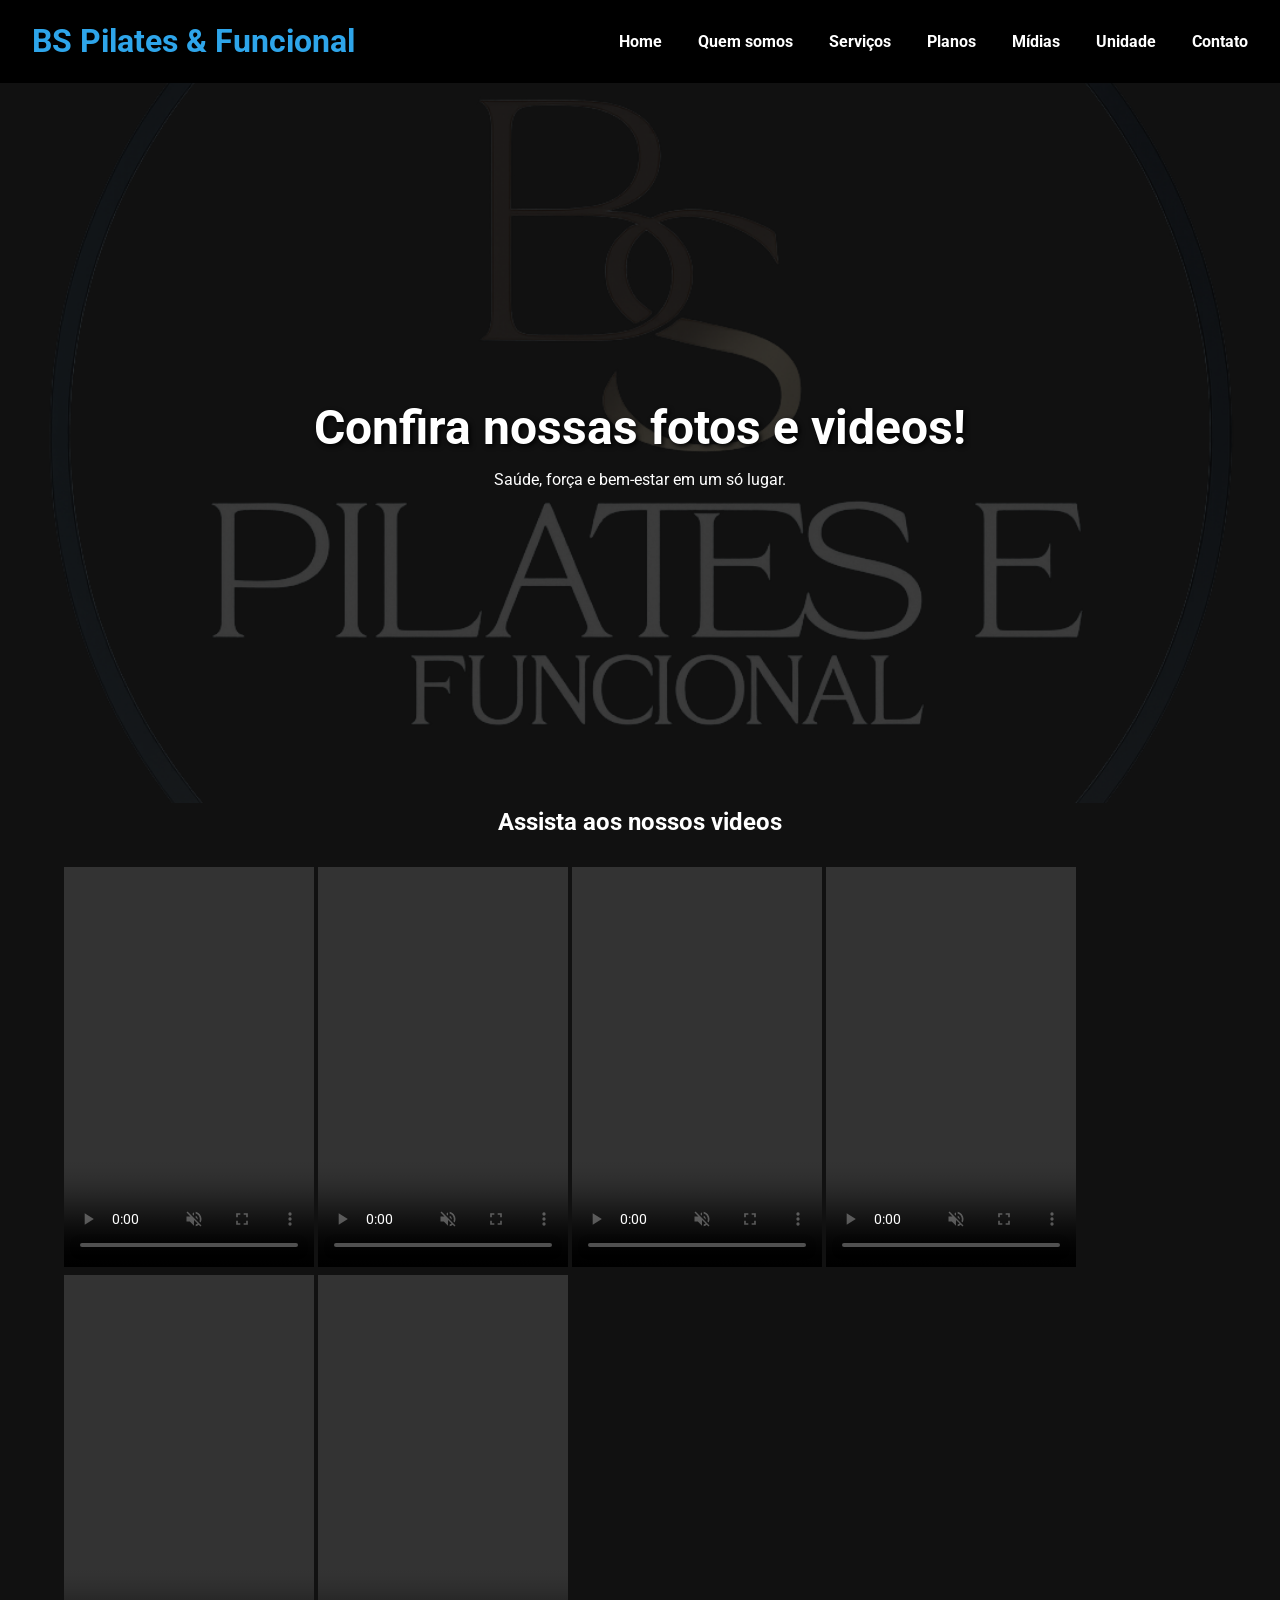
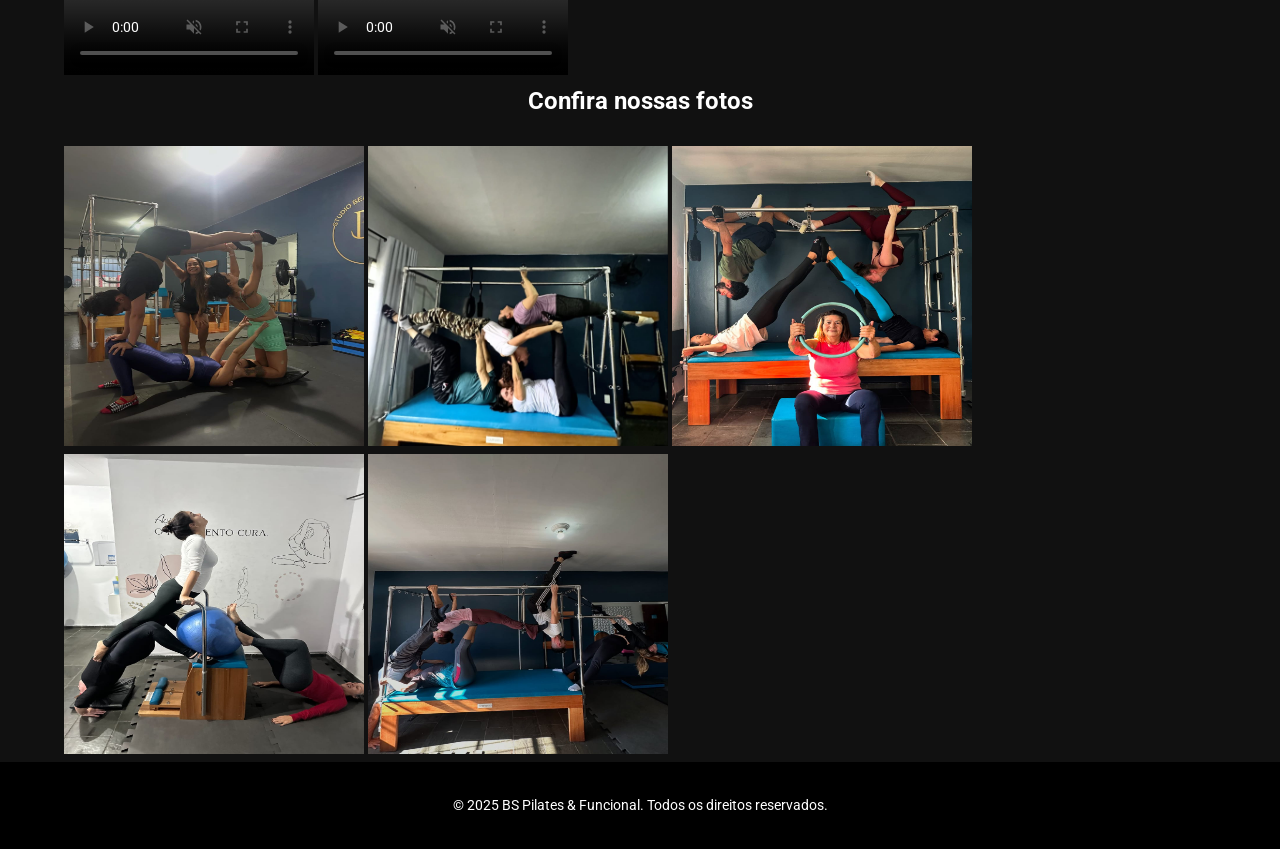
<file: midias.html>
<!DOCTYPE html>
<html lang="pt-br">
<head>
  <meta charset="UTF-8">
  <meta name="viewport" content="width=device-width, initial-scale=1.0">
  <title>Estúdio BS Pilates & Funcional</title>
  <link href="https://fonts.googleapis.com/css2?family=Roboto:wght@400;700&display=swap" rel="stylesheet">
  <link rel="stylesheet" href="css/style.css"/>
  <script defer src="js/script.js"></script>

  
  <style>
    * {
      margin: 0;
      padding: 0;
      box-sizing: border-box;
      font-family: 'Roboto', sans-serif;
    }
    body {
      background-color: #111;
      color: #fff;
      line-height: 1.6;
    }
    header {
      background-color: #000;
      padding: 1rem 2rem;
      display: flex;
      justify-content: space-between;
      align-items: center;
    }
    header h1 {
      color: #2ea5ea;
    }
    nav a {
      color: #fff;
      margin-left: 2rem;
      text-decoration: none;
      font-weight: bold;
    }
    .hero {
      background-image: url('assets/bspilates.PNG');
      background-size: cover;
      background-position: center;
      height: 80vh;
      display: flex;
      align-items: center;
      justify-content: center;
      text-align: center;
    }
    .hero h2 {
      font-size: 3rem;
      color: #fff;
      text-shadow: 2px 2px 5px #000;
    }
    section {
      padding: 4rem 2rem;
      max-width: 1200px;
      margin: auto;
    }
    .grid {
      display: grid;
      grid-template-columns: repeat(auto-fit, minmax(300px, 1fr));
      gap: 2rem;
    }
    .card {
      background-color: #1c1c1c;
      padding: 2rem;
      border-radius: 10px;
      box-shadow: 0 0 10px rgba(2, 202, 247, 0.2);
    }
    .card h3 {
      color: #2ea5ea;
      margin-bottom: 1rem;
    }
    footer {
      background-color: #000;
      text-align: center;
      padding: 2rem;
      font-size: 0.9rem;
    }
  </style>
</head>
<body>
  <header>
    <h1>BS Pilates & Funcional</h1>
    <nav>
      <a href="index.html">Home</a>
      <a href="index.html#quemsomos">Quem somos</a>
      <a href="index.html#serviços">Serviços</a>
      <a href="index.html#planos">Planos</a>
      <a href="index.html#midias">Mídias</a>
      <a href="index.html#unidade">Unidade</a>
      <a href="index.html#contato">Contato</a>
    </nav>
  </header>

  <section class="hero">
  <div class="hero-content">
    <h2>Confira nossas fotos e videos!</h2>
    <p>Saúde, força e bem-estar em um só lugar.</p>
  </div>
    </section>
   
   <div class="container"
    <center>
    <center><h2>Assista aos nossos videos</h2></center><br>
    <video src="assets/bspilates.mp4" ALT="Temos vagas" controls width="250" height="400" autoplay muted></video>
    <video src="assets/funcional.mp4" ALT="Funcional" controls width="250" height="400" autoplay muted></video>
    <video src="assets/estudio.mp4" ALT="Conheça nosso estúdio" controls width="250" height="400" autoplay muted></video>
    <video src="assets/bspilates1.1.mp4" ALT="bs pilates" controls width="250" height="400" autoplay muted></video>
    <video src="assets/bspilates1.2.mp4" ALT="bs pilates" controls width="250" height="400" autoplay muted></video>
    <video src="assets/bspilates1.3.mp4" ALT="bs pilates" controls width="250" height="400" autoplay muted></video><br>
</center> 
    </div>

    <div class="container"
    <center>
        <center><h2>Confira nossas fotos</h2></center><br>
        <img src="assets/bspilates1.1.jpeg" ALT="bs pilates" controls width="300" height="300">
        <img src="assets/bspilates1.2.jpeg" ALT="bs pilates" controls width="300" height="300">
        <img src="assets/bspilates1.3.jpeg" ALT="bs pilates" controls width="300" height="300">
        <img src="assets/bspilates1.4.jpeg" ALT="bs pilates" controls width="300" height="300">
        <img src="assets/bspilates1.5.jpeg" ALT="bs pilates" controls width="300" height="300">
    </center> 
    </div>
  
  <footer>
    <p>&copy; 2025 BS Pilates & Funcional. Todos os direitos reservados.</p>
  </footer>
</body>
</html>
</file>
<file: css/style.css>
/* Reset e fontes */
* {
  margin: 0;
  padding: 0;
  box-sizing: border-box;
  font-family: 'Helvetica Neue', sans-serif;
}

body {
  line-height: 1.6;
  color: #222;
  background: #fff;
}

.container {
  width: 90%;
  max-width: 1200px;
  margin: auto;
}

/* Navbar */
.navbar {
  background: #111;
  color: white;
  padding: 1rem 0;
  position: fixed;
  top: 0;
  width: 100%;
  z-index: 10;
}

.navbar .logo {
  font-size: 1.5rem;
}

.nav-links {
  list-style: none;
  display: flex;
  gap: 1.5rem;
}

.nav-links a {
  color: white;
  text-decoration: none;
}

.navbar .container {
  display: flex;
  justify-content: space-between;
  align-items: center;
}

/* Hero */
.hero {
  height: 100vh;
  background: url('../assets/bspilates.PNG') no-repeat center center/cover;
  display: flex;
  justify-content: center;
  align-items: center;
  color: white;
  text-align: center;
  padding-top: 60px;
}

.hero-content h2 {
  font-size: 3rem;
}

.btn {
  display: inline-block;
  margin-top: 1rem;
  padding: 0.75rem 2rem;
  background: #2ea5ea;
  color: white;
  text-decoration: none;
  border-radius: 5px;
  transition: 0.3s;
}

.btn:hover {
  background: #04076c;
}

/* Seções */
.section {
  padding: 5rem 0;
}

.dark {
  background: #f5f5f5;
}

/* Footer */
footer {
  background: #111;
  color: #fff;
  text-align: center;
  padding: 1rem 0;
}
</file>
